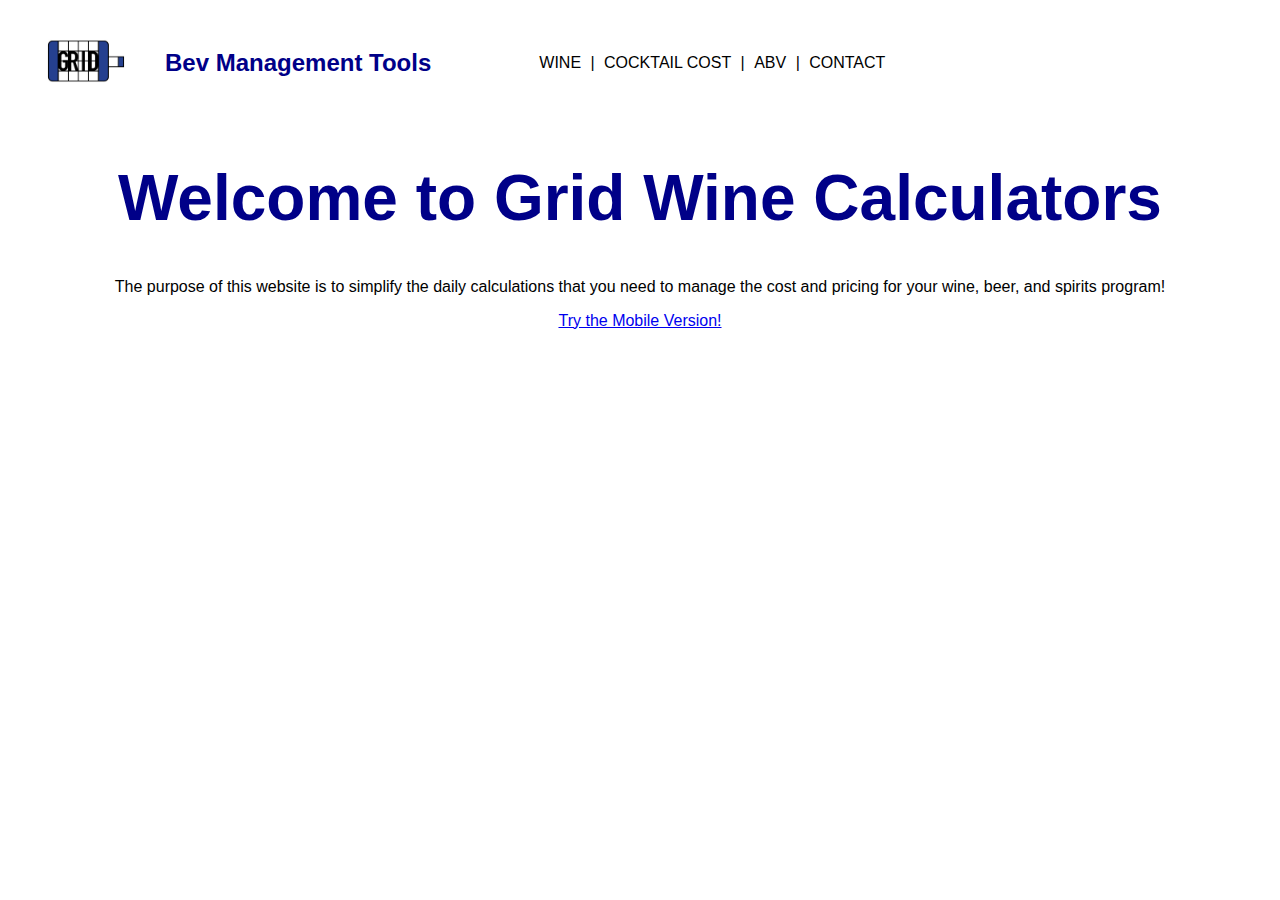
<file: index.html>
<!doctype html>
<html>
<head>
<meta charset="UTF-8">
<title>index.html</title>
<link href="gridsitestyle.css" rel="stylesheet" type="text/css">
	<script data-ad-client="ca-pub-8107246964600787" async src="https://pagead2.googlesyndication.com/pagead/js/adsbygoogle.js"></script>
</head>

	<header name="wineHeader" id="siteHeader">
	<table>
		<tr class="headerBar">
			<td width="150" align="center"><a href="https://aschawel.github.io/index.html"><img src="GRID WINE LOGO.jpg" width="100" height="100" alt=""/></a></td>
			<td align="left"><h2 id="heading">Bev Management Tools</h2></td>
			<td name="navSpacer" width="100"></td>
			<td><p><a class="navLink" href="Grid Wine Calc.html">WINE</a></p></td>
			<td width="15" align="center"><p class="navLink">|</p></td>
			<td><p><a class="navLink" href="Cocktail Calc.html">COCKTAIL COST</a></p></td>
			<td width="15" align="center"><p class="navLink">|</p></td>
			<td><p><a class="navLink" href="ABV.html">ABV</a></p></td>
			<td width="15" align="center"><p class="navLink">|</p></td>
			<td><p><a class="navLink" href="contact.html">CONTACT</a></p></td>
		</tr>
	</table>
</header>

	
<body>
	<h1>Welcome to Grid Wine Calculators</h1>
	<p>The purpose of this website is to simplify the daily calculations that you need to manage the cost and pricing for your wine, beer, and spirits program!</p>
	<p><a href="reformatted.html">Try the Mobile Version!</a></p>
</body>
<style>
	h1{
		font-family: helvetica, arial;
		font-size: 5vw;
	}
	p{
		font-family: helvetica, arial;
		font-stretch: expanded;
		text-align: center;
	}
</style>
</html>
</file>
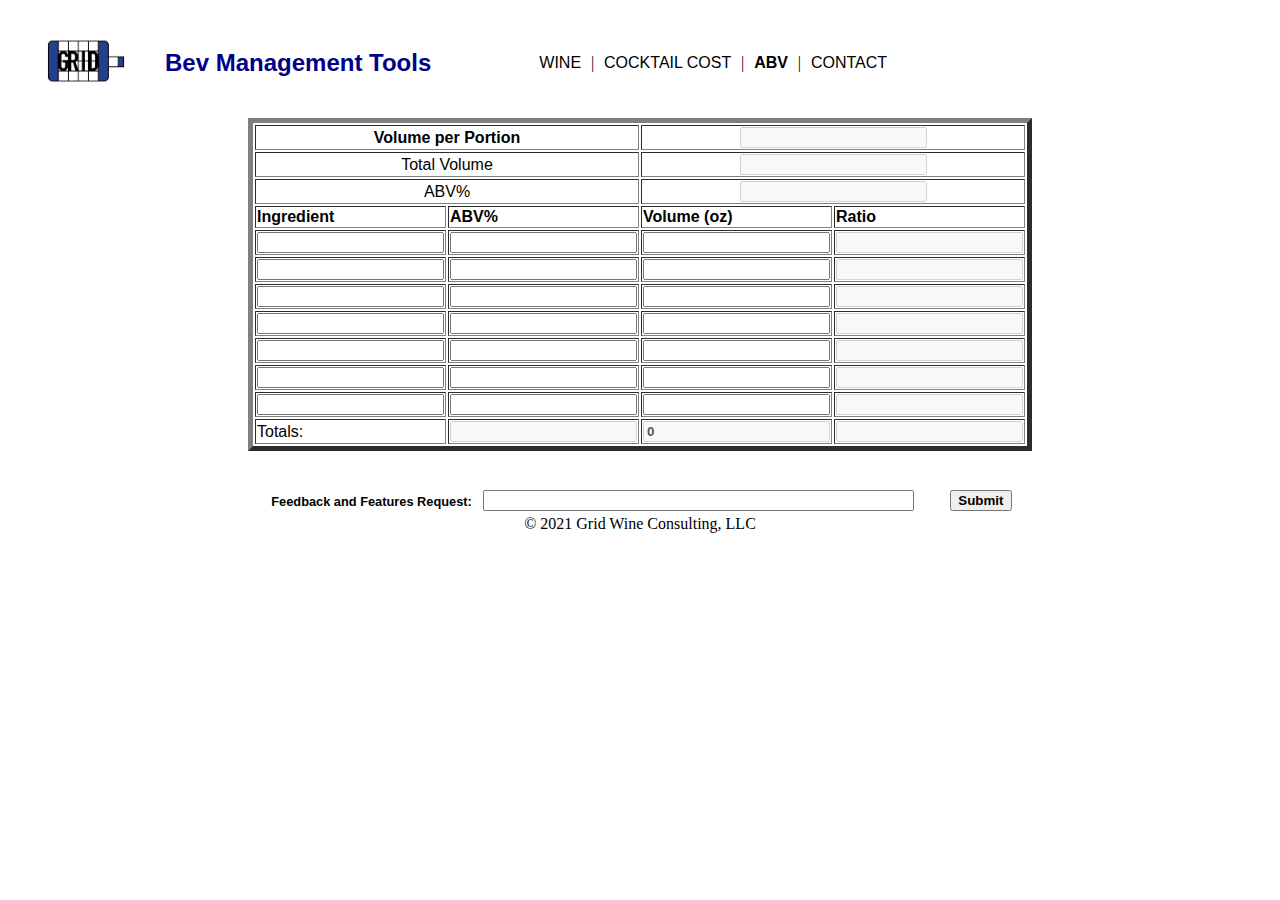
<file: ABV.html>
<!doctype html>
<html>
<head>
<meta charset="UTF-8">
<title>GRID - cocktail</title>
<link href="gridsitestyle.css" rel="stylesheet" type="text/css">
</head>
	
<header name="wineHeader" id="siteHeader">
	<table>
		<tr class="headerBar">
			<td width="150" align="center"><a href="https://aschawel.github.io/index.html"><img src="GRID WINE LOGO.jpg" width="100" height="100" alt=""/></a></td>
			<td align="left"><h2 id="heading">Bev Management Tools</h2></td>
			<td name="navSpacer" width="100"></td>
			<td><p><a class="navLink" href="Grid Wine Calc.html">WINE</a></p></td>
			<td width="15" align="center"><p class="navLink">|</p></td>
			<td><p><a class="navLink" href="Cocktail Calc.html">COCKTAIL COST</a></p></td>
			<td width="15" align="center"><p class="navLink">|</p></td>
			<td><p><a class="navLinkThis" href="ABV.html">ABV</a></p></td>
			<td width="15" align="center"><p class="navLink">|</p></td>
			<td><p><a class="navLink" href="contact.html">CONTACT</a></p></td>
		</tr>
	</table>
</header>

<body>
	<form method="post">
	<table border="1" id="tblCocktailCalc" align="center">
		<tr>
			<td align="center" colspan="2"><b>Volume per Portion </b></td>
			<td align="center" colspan="2"><input name="volPerPortion" id="volPerPortion" type="text" disabled></td>
		</tr>
		<tr>
			<td align="center" colspan="2">Total Volume</td>
			<td align="center" colspan="2"><input name="totalVol" id="totalVol" type="text" disabled></td>
		</tr>
		<tr>
			<td align="center" colspan="2">ABV%</td>
			<td align="center" colspan="2"><input name="scaledVol" id="scaledVol" type="text" disabled></td>
		</tr>
		<tr name="tableHeader" id="calcHeader">
			<td>Ingredient</td>
			<td>ABV%</td>
			<td>Volume (oz)</td>
			<td>Ratio</td>
		</tr>
		<tr name="ingredient 0" align="center">
			<td><input name="ing1" id="ing0" type="text"></td>
			<td><input name="abv" id="abv0" type="number" oninput="validateVolume()"></td>
			<td><input name="vol" id="vol0" type="number" oninput="validateVolume()"></td>
			<td><input name="ratio" id="ratio0" type="number" disabled></td>
		</tr>
		<tr name="ingredient 1">
			<td><input name="ing" id="ing1" type="text"></td>
			<td><input name="abv" id="abv1" type="number" oninput="validateVolume()"></td>
			<td><input name="vol" id="vol1" type="number" oninput="validateVolume()"></td>
			<td><input name="ratio" id="ratio1" type="number" disabled></td>
		</tr>
		<tr name="ingredient 2">
			<td><input name="ing" id="ing2" type="text"></td>
			<td><input name="abv" id="abv2"  type="number" oninput="validateVolume()"></td>
			<td><input name="vol" id="vol2"  type="number" oninput="validateVolume()"></td>
			<td><input name="ratio" id="ratio2"  type="number" disabled></td>
		</tr>
		<tr name="ingredient 3">
			<td><input name="ing" id="ing3" type="text"></td>
			<td><input name="abv" id="abv3"  type="number" oninput="validateVolume()"></td>
			<td><input name="vol" id="vol3"  type="number" oninput="validateVolume()"></td>
			<td><input name="ratio" id="ratio3"  type="number" disabled></td>
		</tr>
		<tr name="ingredient 4">
			<td><input name="ing" id="ing4" type="text"></td>
			<td><input name="abv" id="abv4"  type="number" oninput="validateVolume()"></td>
			<td><input name="vol" id="vol4"  type="number" oninput="validateVolume()"></td>
			<td><input name="ratio" id="ratio4"  type="number" disabled></td>
		</tr>
		<tr name="ingredient 5">
			<td><input name="ing" id="ing5" type="text" value=""></td>
			<td><input name="abv" id="abv5"  type="number" oninput="validateVolume()"></td>
			<td><input name="vol" id="vol5"  type="number" oninput="validateVolume()"></td>
			<td><input name="ratio" id="ratio5"  type="number" disabled></td>
		</tr>
		<tr name="ingredient 6">
			<td><input name="ing" id="ing6" type="text" value=""></td>
			<td><input name="abv" id="abv6"  type="number" oninput="validateVolume()"></td>
			<td><input name="vol" id="vol6"  type="number" oninput="validateVolume()"></td>
			<td><input name="ratio" id="ratio6"  type="number" disabled></td>
		</tr>
		<tr name="ingredient totals">
			<td>Totals:</td>
			<td><input name="ttl_ABV" id="ttl_ABV" type="number" disabled></td>
			<td><input name="ttl_vol" id="ttl_vol"  type="number" value="0" disabled></td>
			<td><input name="ttl_ratio" id="ttl_ratio"  type="number" value="-" disabled></td>
		</tr>
	</table>
	</form>
	
<script src="jscriptABV.js"></script>
	
</body>
	<br>
	<br>
<footer>
	<form method="post" action="mailto:aschawe@gridwineconsulting.com">
	<table border="0" align="center" width="60%">
		<tr>
			<td align="center"><label for="textfield">Feedback and Features Request:</label></td>
			<td align="left"><input name="featureRequest" type="text" size="50"></td>
			<td><input type="submit"></td>
		</tr>
		<tr><td colspan="3" align="center">&copy; 2021 Grid Wine Consulting, LLC</td></tr>
	</table>
	</form>
	<br>
</footer>
</html>
</file>
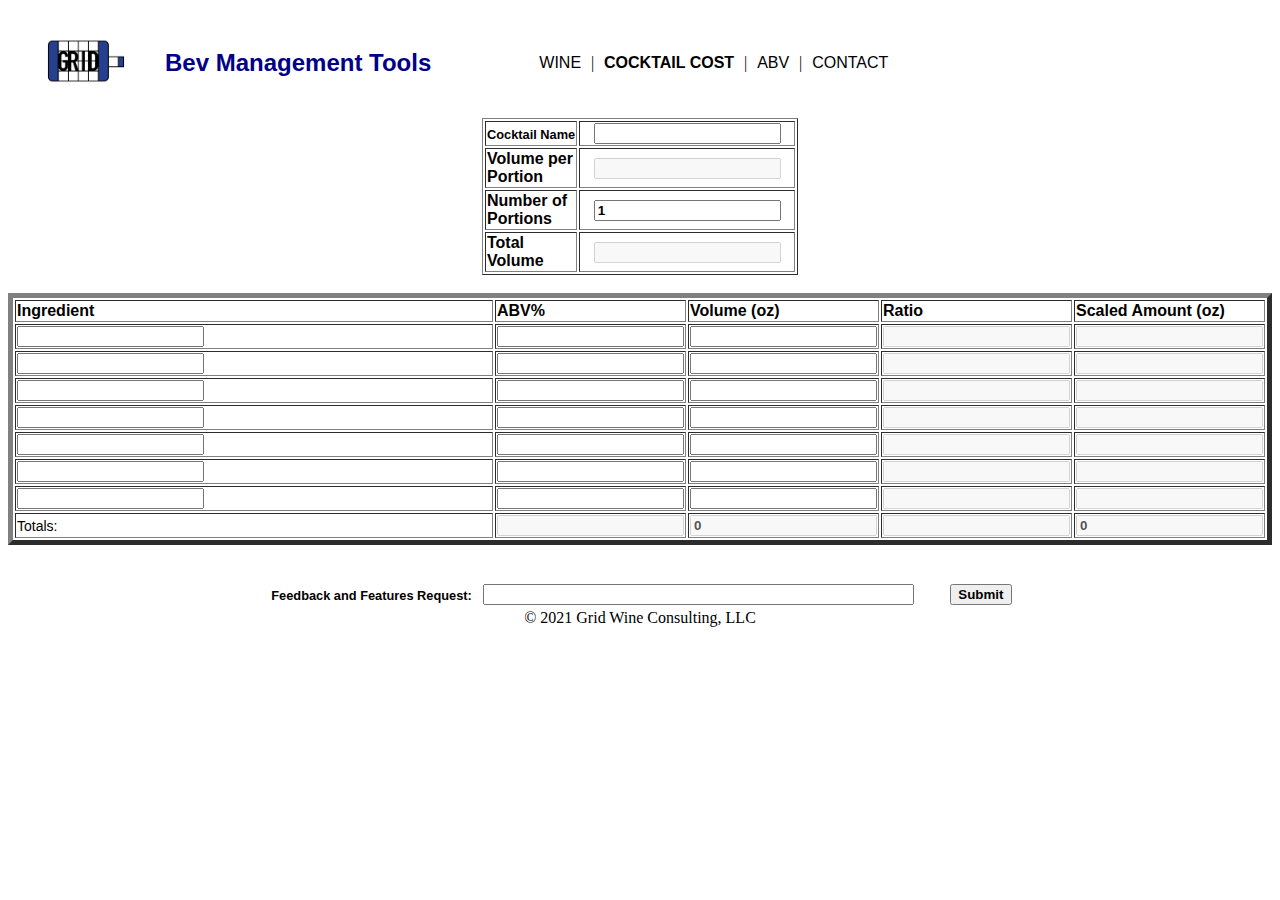
<file: Cocktail Calc.html>
<!doctype html>
<html>
<head>
<meta charset="UTF-8">
<title>GRID - ABV Calc</title>
<link href="gridsitestyle.css" rel="stylesheet" type="text/css">
</head>
	
<header name="wineHeader" id="siteHeader">
	<table>
		<tr class="headerBar">
			<td width="150" align="center"><a href="https://aschawel.github.io/index.html"><img src="GRID WINE LOGO.jpg" width="100" height="100" alt=""/></a></td>
			<td align="left"><h2 id="heading">Bev Management Tools</h2></td>
			<td name="navSpacer" width="100"></td>
			<td><p><a class="navLink" href="Grid Wine Calc.html">WINE</a></p></td>
			<td width="15" align="center"><p class="navLink">|</p></td>
			<td><p><a class="navLinkThis" href="Cocktail Calc.html">COCKTAIL COST</a></p></td>
			<td width="15" align="center"><p class="navLink">|</p></td>
			<td><p><a class="navLink" href="ABV.html">ABV</a></p></td>
			<td width="15" align="center"><p class="navLink">|</p></td>
			<td><p><a class="navLink" href="contact.html">CONTACT</a></p></td>
		</tr>
	</table>
</header>

<body>
	<form method="post">
	<table id="tblCalcFloater" border="1" align="center" width="25%">
		<tr>
			<td width="30%"><label for="textfield">Cocktail Name</label></td>
			<td align="center"><input name="cocktailName" type="text"></td>
		</tr>
		<tr>
			<td>Volume per Portion</td>
			<td align="center"><input name="volPerPortion" id="volPerPortion" type="text" disabled></td>
		</tr>
		<tr>
			<td>Number of Portions</td>
			<td align="center"><input name="numPortions" id="numPortions" type="text" value="1" oninput="validateVolume()"></td>
		</tr>
		<tr>
			<td>Total Volume</td>
			<td align="center"><input name="scaledVol" id="scaledVol" type="text" disabled></td>
		</tr>
	</table>
		
		<br>
		
	<table border="1" id="tblCocktailCalc" align="center">
		<tr name="tableHeader" id="calcHeader">
			<td class="ingredient">Ingredient</td>
			<td class="abv-header">ABV%</td>
			<td class="vol-header">Volume (oz)</td>
			<td class="ratio-header">Ratio</td>
			<td class="scaled-header">Scaled Amount (oz)</td>
		</tr>
		<tr name="ingredient 0" class="cocktail-calc-content">
			<td><input name="ing1" id="ing0" type="text"></td>
			<td><input name="abv" id="abv0" type="number" oninput="validateVolume()"></td>
			<td><input name="vol" id="vol0" type="number" oninput="validateVolume()"></td>
			<td><input name="ratio" id="ratio0" type="number" disabled></td>
			<td><input name="scaled" id="scaled0" type="number" disabled></td>
		</tr>
		<tr name="ingredient 1" class="cocktail-calc-content">
			<td><input name="ing" id="ing1" type="text"></td>
			<td><input name="abv" id="abv1" type="number" oninput="validateVolume()"></td>
			<td><input name="vol" id="vol1" type="number" oninput="validateVolume()"></td>
			<td><input name="ratio" id="ratio1" type="number" disabled></td>
			<td><input name="scaled" id="scaled1" type="number" disabled></td>
		</tr>
		<tr name="ingredient 2" class="cocktail-calc-content">
			<td><input name="ing" id="ing2" type="text"></td>
			<td><input name="abv" id="abv2"  type="number" oninput="validateVolume()"></td>
			<td><input name="vol" id="vol2"  type="number" oninput="validateVolume()"></td>
			<td><input name="ratio" id="ratio2"  type="number" disabled></td>
			<td><input name="scaled" id="scaled2"  type="number" disabled></td>
		</tr>
		<tr name="ingredient 3" class="cocktail-calc-content">
			<td><input name="ing" id="ing3" type="text"></td>
			<td><input name="abv" id="abv3"  type="number" oninput="validateVolume()"></td>
			<td><input name="vol" id="vol3"  type="number" oninput="validateVolume()"></td>
			<td><input name="ratio" id="ratio3"  type="number" disabled></td>
			<td><input name="scaled" id="scaled3"  type="number" disabled></td>
		</tr>
		<tr name="ingredient 4" class="cocktail-calc-content">
			<td><input name="ing" id="ing4" type="text"></td>
			<td><input name="abv" id="abv4"  type="number" oninput="validateVolume()"></td>
			<td><input name="vol" id="vol4"  type="number" oninput="validateVolume()"></td>
			<td><input name="ratio" id="ratio4"  type="number" disabled></td>
			<td><input name="scaled" id="scaled4"  type="number" disabled></td>
		</tr>
		<tr name="ingredient 5" class="cocktail-calc-content">
			<td><input name="ing" id="ing5" type="text" value=""></td>
			<td><input name="abv" id="abv5"  type="number" oninput="validateVolume()"></td>
			<td><input name="vol" id="vol5"  type="number" oninput="validateVolume()"></td>
			<td><input name="ratio" id="ratio5"  type="number" disabled></td>
			<td><input name="scaled" id="scaled5"  type="number" disabled></td>
		</tr>
		<tr name="ingredient 6" class="cocktail-calc-content">
			<td><input name="ing" id="ing6" type="text" value=""></td>
			<td><input name="abv" id="abv6"  type="number" oninput="validateVolume()"></td>
			<td><input name="vol" id="vol6"  type="number" oninput="validateVolume()"></td>
			<td><input name="ratio" id="ratio6"  type="number" disabled></td>
			<td><input name="scaled" id="scaled6"  type="number" disabled></td>
		</tr>
		<tr name="ingredient totals" class="cocktail-calc-content">
			<td>Totals:</td>
			<td><input name="ttl_ABV" id="ttl_ABV" type="number" disabled></td>
			<td><input name="ttl_vol" id="ttl_vol"  type="number" value="0" disabled></td>
			<td><input name="ttl_ratio" id="ttl_ratio"  type="number" value="-" disabled></td>
			<td><input name="ttl_scaled" id="ttl_scaled" type="number" value="0" disabled></td>
		</tr>
	</table>
	</form>
	
<script src="jscriptCocktailCalc.js"></script>
	
</body>
	<br>
	<br>
<footer>
	<form method="post" action="mailto:aschawe@gridwineconsulting.com">
	<table border="0" align="center" width="60%">
		<tr>
			<td align="center"><label for="textfield">Feedback and Features Request:</label></td>
			<td align="left"><input name="featureRequest" type="text" size="50"></td>
			<td><input type="submit"></td>
		</tr>
		<tr><td colspan="3" align="center">&copy; 2021 Grid Wine Consulting, LLC</td></tr>
	</table>
	</form>
	<br>
</footer>
</html>
</file>
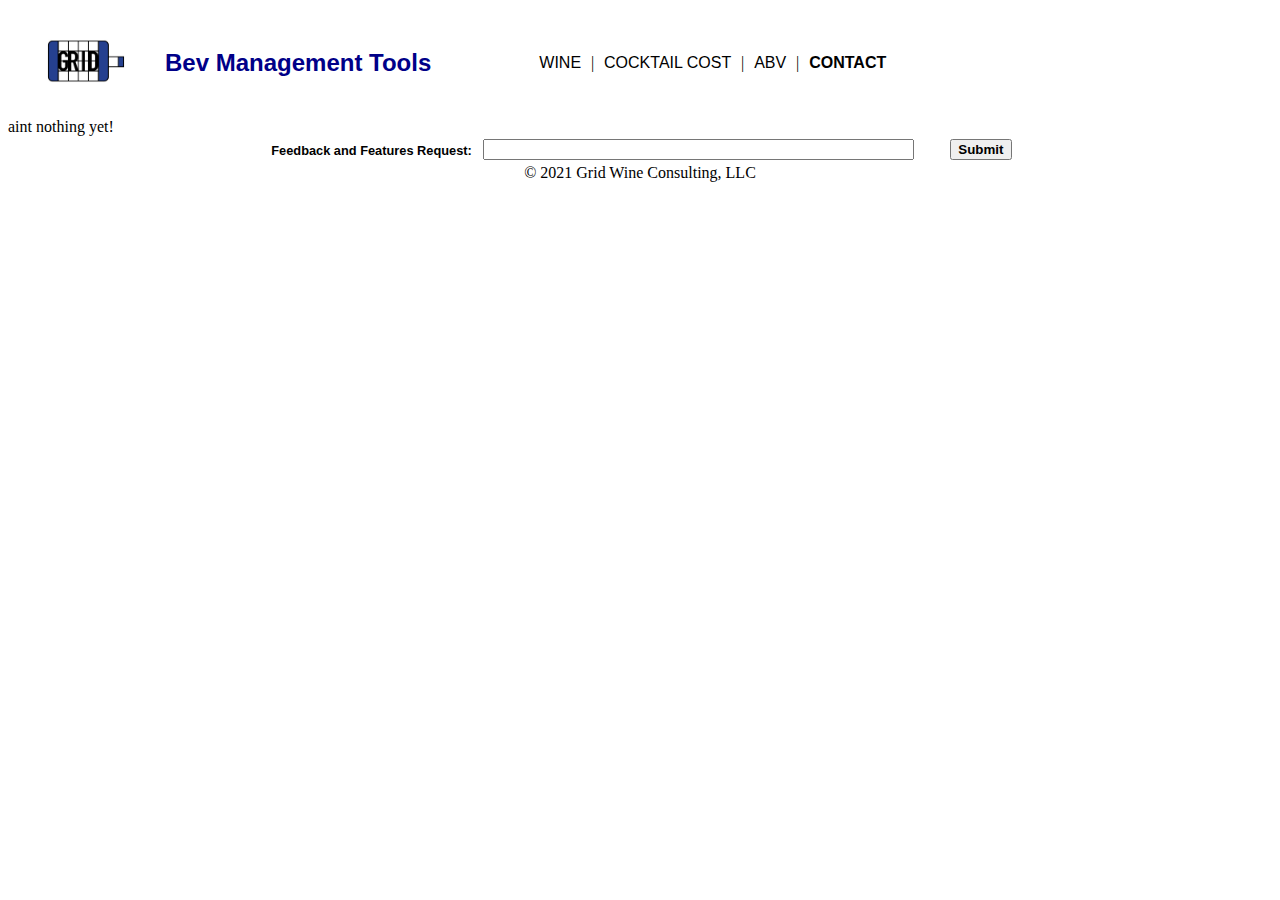
<file: contact.html>
<!doctype html>
<html>
<head>
<meta charset="UTF-8">
<title>GRID - contact</title>
<link href="gridsitestyle.css" rel="stylesheet" type="text/css">
</head>

<header name="wineHeader" id="siteHeader">
	<table>
		<tr class="headerBar">
			<td width="150" align="center"><a href="https://aschawel.github.io/index.html"><img src="GRID WINE LOGO.jpg" width="100" height="100" alt=""/></a></td>
			<td align="left"><h2 id="heading">Bev Management Tools</h2></td>
			<td name="navSpacer" width="100"></td>
			<td><p><a class="navLink" href="Grid Wine Calc.html">WINE</a></p></td>
			<td width="15" align="center"><p class="navLink">|</p></td>
			<td><p><a class="navLink" href="Cocktail Calc.html">COCKTAIL COST</a></p></td>
			<td width="15" align="center"><p class="navLink">|</p></td>
			<td><p><a class="navLink" href="ABV.html">ABV</a></p></td>
			<td width="15" align="center"><p class="navLink">|</p></td>
			<td><p><a class="navLinkThis" href="contact.html">CONTACT</a></p></td>
		</tr>
	</table>
</header>

<body>
	aint nothing yet!
	</body>
<footer>
	<form method="post" action="mailto:aschawe@gridwineconsulting.com">
	<table border="0" align="center" width="60%">
		<tr>
			<td align="center"><label for="textfield">Feedback and Features Request:</label></td>
			<td align="left"><input name="featureRequest" type="text" size="50"></td>
			<td><input type="submit"></td>
		</tr>
		<tr><td colspan="3" align="center">&copy; 2021 Grid Wine Consulting, LLC</td></tr>
	</table>
	</form>
	<br>
</footer>

</html>
</file>
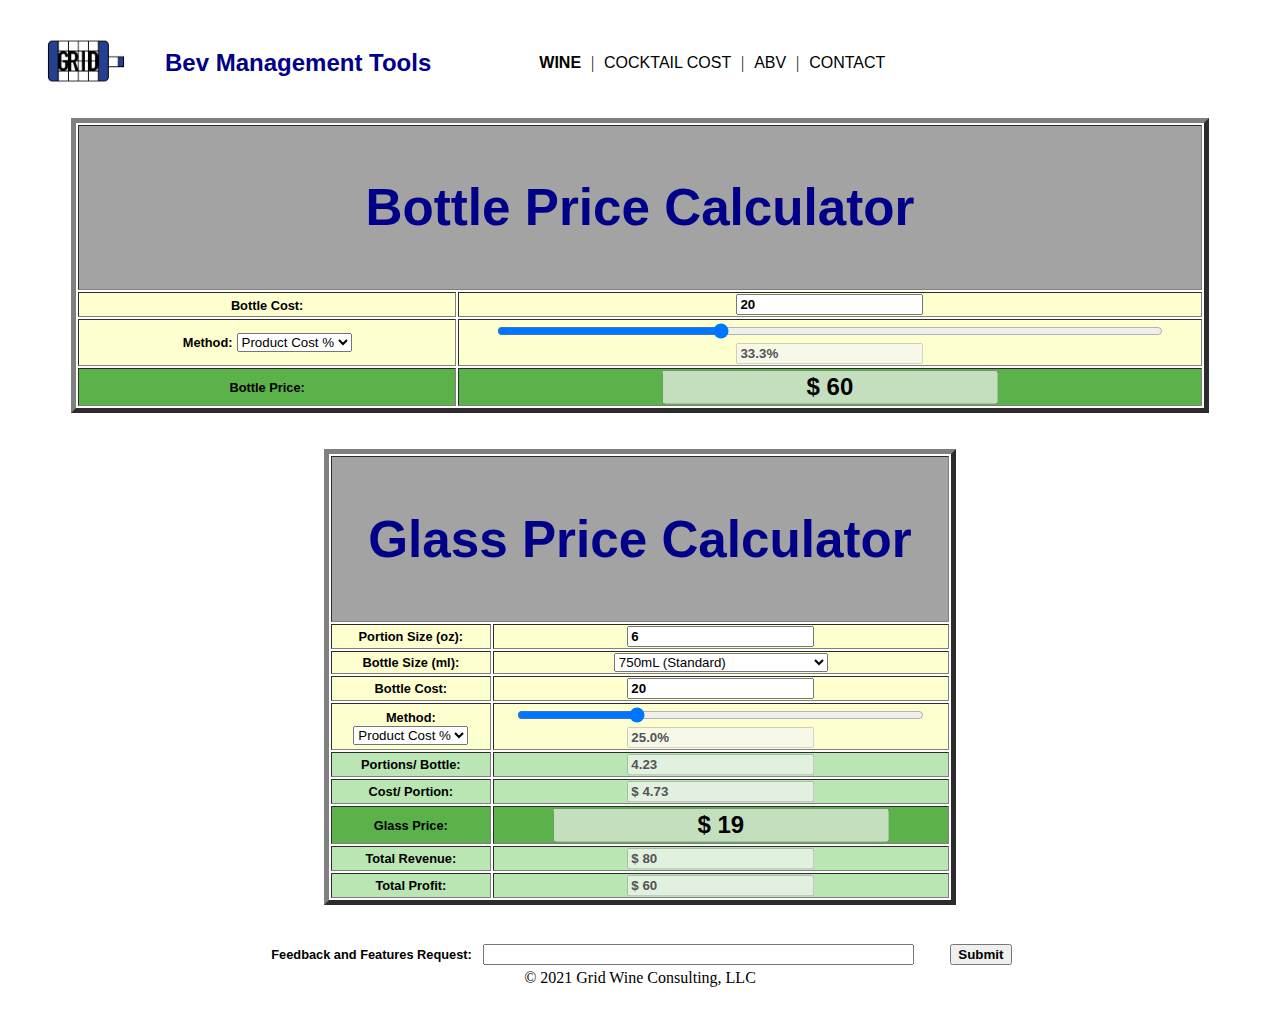
<file: Grid Wine Calc.html>
<!doctype html>
<html>
<head>
<meta charset="UTF-8">
<title>GRID - WINE</title>
<link href="gridsitestyle.css" rel="stylesheet" type="text/css">
</head>

<header name="wineHeader" id="siteHeader">
	<table>
		<tr class="headerBar">
			<td width="150" align="center"><a href="https://aschawel.github.io/index.html"><img src="GRID WINE LOGO.jpg" width="100" height="100" alt=""/></a></td>
			<td align="left"><h2 id="heading">Bev Management Tools</h2></td>
			<td name="navSpacer" width="100"></td>
			<td><p><a class="navLinkThis" href="Grid Wine Calc.html">WINE</a></p></td>
			<td width="15" align="center"><p class="navLink">|</p></td>
			<td><p><a class="navLink" href="Cocktail Calc.html">COCKTAIL COST</a></p></td>
			<td width="15" align="center"><p class="navLink">|</p></td>
			<td><p><a class="navLink" href="ABV.html">ABV</a></p></td>
			<td width="15" align="center"><p class="navLink">|</p></td>
			<td><p><a class="navLink" href="contact.html">CONTACT</a></p></td>
		</tr>
	</table>
</header>
	
<body>
	
<div name="bottlePriceCalc" id="bottlePriceCalc">
	<form id="btl_price_calc" name="btl_price_calc" method="post">
	<table width="90%" border="5" align="center">
  <tbody>
	<tr>
		<td colspan="2"  bgcolor="a3a3a3" align="center"><h3>Bottle Price Calculator</h3></td>
	</tr>
    <tr>
      <td align="center" bgcolor="#FEFFCF"><label for="textfield">Bottle Cost:</label></td>
      <td align="center" bgcolor="#FEFFCF"><input type="text" name="btl_cost" id="btl_cost" width="200" value="20" oninput="validateBtlForm()" required> <br></td>
    </tr>
    <tr>
      <td align="center" bgcolor="#FEFFCF">
		  <label for="textfield">Method:</label>
		  <select id="btlSelMethod" oninput="btlCostAction()">
			  <option id="btlSelPC" value="1">Product Cost %</option>
			  <option id="btlSelMarkup" value="2">Markup</option>
		  </select>
	</td>
     	<div class="range">
      		<td align="center" bgcolor="#FEFFCF">
				<input name="btl_pc" type="range" id="btl_pc" width="90%" value=".333" min=".25" max=".5" step=".001" oninput="btlCostAction()">
				<input name="btl_pc_text" type="text" id="btl_pc_text" value="33.3%" width="40" disabled><br>
			</td>
		</div>
    </tr>
    <tr>
      <td align="center" bgcolor="#5BB24B"><label for="textfield">Bottle Price:</label></td>
      <td align="center" bgcolor="#5BB24B"><input class="mainOutput" type="text" name="price" id="price" value="$ 60" disabled></td>
    </tr>
		</tbody>
	</table>
	</form>
</div>
<br>
<br>
<div name="glassPriceCalc" id="glassPriceCalc">
	<form id="gls_calc" name="gls_calc" method="post">
	<table width="50%" border="5" align="center">
  <tbody>
	<tr>
		<td colspan="2" bgcolor="a3a3a3" align="center"><h3>Glass Price Calculator</h3></td>
	</tr>
    <tr>
      <td align="center" bgcolor="#FEFFCF"><label for="textfield">Portion Size (oz):</label></td>
      <td align="center" bgcolor="#FEFFCF"><input type="text" name="gls_portion" id="gls_portion" width="200" value="6" oninput="validateGlsForm()" required> <br></td>
    </tr>
	   <tr>
      <td align="center" bgcolor="#FEFFCF"><label for="textfield">Bottle Size (ml):</label></td>
      <td align="center" bgcolor="#FEFFCF">
		  <select name="gls_btl_size" id="gls_btl_size" oninput="validateGlsForm()">
			  <option value="187">187mL (Split)</option>
			  <option value="375">375mL (Half Bottle)</option>
			  <option value="500">500mL (Half Liter)</option>
			  <option value="500">620mL (Clavelin)</option>
			  <option value="750" selected>750mL (Standard)</option>
			  <option value="1000">1L (Liter)</option>
			  <option value="1500">1.5L (Magnum)</option>
			  <option value="1750">1750mL (Handle)</option>
			  <option value="3000">3L (Jeroboam/ Double Magnum)</option>
			  <option value="4500">4.5L (Rehoboam)</option>
			  <option value="6000">6L (Imperial)</option>
			  <option value="9000">9L (Mordechai)</option>
			  <option value="12000">12L (Balthazar)</option>
			  <option value="15000">15L (Nebuchadnezzar)</option>
			  <option value="18000">18L (Melchior)</option>
			  <option value="20000">20L (Solomon)</option>
			  <option value="25000">25L (Sovereign)</option>
			  <option value="30000">30L (Melchizedek)</option>
		  </select>
		  
		  <br></td>
    </tr>
	  <tr>
      <td align="center" bgcolor="#FEFFCF"><label for="textfield">Bottle Cost:</label></td>
      <td align="center" bgcolor="#FEFFCF"><input type="text" name="gls_btl_cost" id="gls_btl_cost" width="200" value="20" oninput="validateGlsForm()" required> <br></td>
    </tr>
    <tr>
      <td align="center" bgcolor="#FEFFCF">
		  <label for="textfield">Method:</label><br>
		  <select id="glsSelMethod" oninput="glsCostAction()">
			  <option id="glsSelPC" value="1">Product Cost %</option>
			  <option id="glsSelMarkup" value="2">Markup</option>
		  </select>
		</td>
      <td align="center" bgcolor="#FEFFCF"><input type="range" name="gls_pc" id="gls_pc" value=".25" min=".15" max=".50" step=".001" onMouseMove="glsCostAction()" >
		  <input name="pc_text" id="gls_pc_text" type="text" width="40" value="25.0%" disabled><br></td>
    </tr>
	<tr>
      <td align="center" bgcolor="#B9E6B2"><label for="textfield">Portions/ Bottle:</label></td>
      <td align="center" bgcolor="#B9E6B2"><input type="text" name="gls_ppb" id="gls_ppb" width="200" value="4.23" disabled> <br></td>
    </tr>
	<tr>
      <td align="center" bgcolor="#B9E6B2"><label for="textfield">Cost/ Portion:</label></td>
      <td align="center" bgcolor="#B9E6B2"><input type="text" name="gls_cpp" id="gls_cpp" width="200" value="$ 4.73" disabled> <br></td>
    </tr>
    <tr>
      <td align="center" bgcolor="#5BB24B"><label for="textfield">Glass Price:</label></td>
      <td align="center" bgcolor="#5BB24B"><input class="mainOutput" type="text" name="gls_price" id="gls_price" value="$ 19" disabled></td>
    </tr>
	<tr>
      <td align="center" bgcolor="#B9E6B2"><label for="textfield">Total Revenue:</label></td>
      <td align="center" bgcolor="#B9E6B2"><input type="text" name="gls_rev" id="gls_rev" value="$ 80" disabled></td>
    </tr>
	<tr>
      <td align="center" bgcolor="#B9E6B2"><label for="textfield">Total Profit:</label></td>
      <td align="center" bgcolor="#B9E6B2"><input type="text" name="gls_profit" id="gls_profit" value="$ 60" disabled></td>
    </tr>
		</tbody>
	</table>
	</form>

<script src="jscriptWineCalc.js"></script>
	
</div>
<br>
</body>
<footer>
	<br><form method="post" action="mailto:aschawe@gridwineconsulting.com">
	<table border="0" align="center" width="60%">
		<tr>
			<td align="center"><label for="textfield">Feedback and Features Request:</label></td>
			<td align="left"><input name="featureRequest" type="text" size="50"></td>
			<td><input type="submit"></td>
		</tr>
		<tr><td colspan="3" align="center">&copy; 2021 Grid Wine Consulting, LLC</td></tr>
	</table>
	</form>
	<br>
</footer>
</html>
</file>
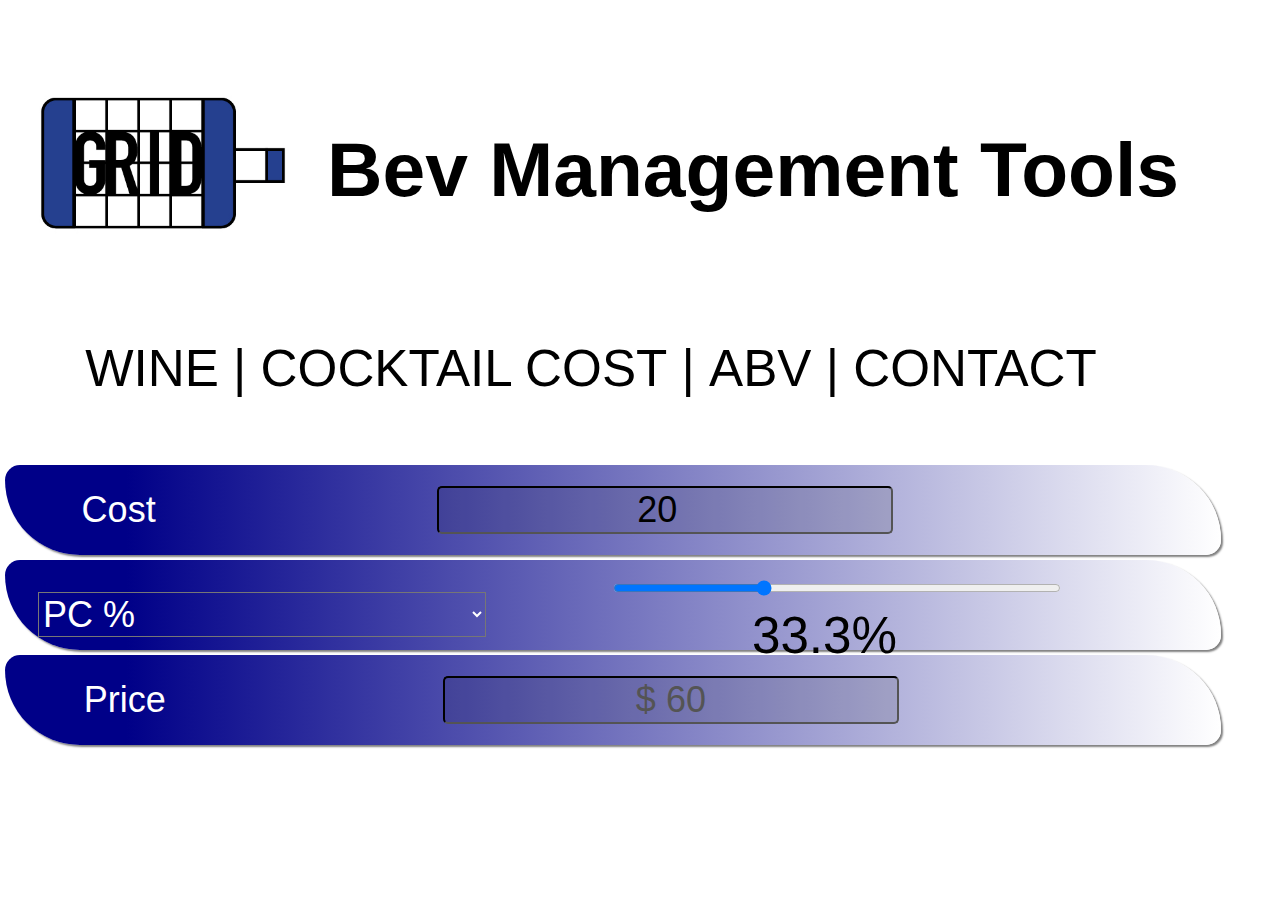
<file: reformatted.html>
<!doctype html>
<html>
<head>
<meta charset="UTF-8">
<title>reformatted</title>
<meta name="viewport" content="">
<meta http-equiv="ScreenOrientation" content="autoRotate:disabled">
</head>

<div class="header-bar">
	<table>
		<tr>
			<td align="center"><a href="https://aschawel.github.io/index.html"><img class="logo" src="GRID WINE LOGO.jpg" alt=""/></a></td>
			<td align="center"><h2 id="heading">Bev Management Tools</h2></td>
		</tr>
		<tr><td colspan="2">
				<a class="navLink" href="Grid Wine Calc.html">WINE</a>
				|
				<a class="navLink" href="Cocktail Calc.html">COCKTAIL COST</a>
				|
				<a class="navLink" href="ABV.html">ABV</a>
				|
					<a class="navLink" href="contact.html">CONTACT</a></td>
		</tr>
	</table>
	<br>
</div>
<body>

	<div class="content-containter">
		<form id="btl_price_calc" name="btl_price_calc" method="post">
			<div class="content-bar">
				<table class="content-bar-table"><tr><td>Cost</td><td>
				<input class="input-text" type="number" name="btl_cost" id="btl_cost" value="20" oninput="validateBtlForm()" required></td></tr></table>
			</div>
			<div class="content-bar">
				<table class="content-bar-table">
					<tr>
						<td>	<select class="dropdown" id="btlSelMethod" oninput="btlCostAction()">
					  				<option id="btlSelPC" value="1">PC %</option>
					  				<option id="btlSelMarkup" value="2">Markup</option>
								</select>
						</td>
						<td>
								<input name="btl_pc" id="btl_pc"  class="input-slider" type="range" value=".333" min=".25" max=".5" step=".001" oninput="btlCostAction()">
								<input class="slider-value-text" name="btl_pc_text" type="text" id="btl_pc_text" value="33.3%" disabled>
						</td>
					</tr>
				</table>
			</div>
			<div class="content-bar">
				<table class="content-bar-table"><tr><td>Price</td><td>
				<input class="input-text" type="text" name="price" id="price" value="$ 60" disabled></td></tr></table>
			</div>
		</form>
	</div>
	
</body>
<style>
	body{
		display: flex;
		flex-direction: column;
		justify-content: center;
		align-items: center;
		position: relative;
		margin: 0;
		padding: 0;
	}

	#btl_pc_text{
		text-align: center;
		border: none;
		background: transparent;
		color: black;
		font-family: helvetica, arial;
		font: bold;
		font-size: 4vw;
		vertical-align: middle;
	}
	.logo{
		width: 25vw;
		height: 25vw;
	}
	.input-slider{
		right: 0px;
		width: 35vw;
		text-align: center;
		border-radius: 5px;
	}
	.input-text{
		background-color: rgba(0,0,0,.1);
		border-color: black;
		border: normal;
		right: 0px;
		font-size: 4vh;
		width: 35vw;
		text-align: center;
		border-radius: 5px;
	}
	.nav-dropdown{
		background-color: transparent;
		background: image(aschawel.github.io/nav.png) no-repeat 0 0;
		height: 35px;
		width: 35px;
		color: white;
		border-style: solid;
		border-width: thick;
		border-color: black;
	}
	.header-bar{
		font-family: helvetica, arial;
		text-align: center;
		flex-grow: 3;
		font-size: 4vw;
		background: transparent;
		width: 100%;
		left: 0px;
	}
	.dropdown{
		font-size: 4vh;
		width: 35vw;
		color: white;
		text-indent: 0px;
		background: transparent;
		overflow: visible;
	}
	.content-containter{
		width: 100%;
		overflow: hidden;
	}
	.content-bar{
		width: 95%;
		height: 10vh;
		border-radius: 3vw 15vw 3vw 15vw;
		font-size: 4vh;
		margin: 5px;
		text-indent: 25px;
		font-family: helvetica, arial;
		color: white;
		background-image: linear-gradient(to right,#000088 10%,white);
		vertical-align: bottom;
		box-shadow: 2px 2px 2px grey;
	}
	.content-bar-table{
		width: 90%;
		height: 10vh;
		font-size: 4vh;
		margin: 5px;
		text-indent: 25px;
		font-family: helvetica, arial;
		text-align: center;
	}
.navLink:link{font-family: Helvetica, Arial; font-weight: normal; color: black; text-align: center; width: auto; text-decoration: none;}
.navLink:visited{font-family: Helvetica, Arial; font-weight: normal; color: black; text-align: center; width: auto; text-decoration: none;}
.navLink:hover{font-family: Helvetica, Arial; font-weight: normal; color: black; text-align: center; width: auto; text-decoration: underline;}
.navLink:active{font-family: Helvetica, Arial; font-weight: normal; color: black; text-align: center; width: 150; text-decoration: none;}
	</style>
	<script src="jscriptWineCalc.js"></script>
</html>
</file>
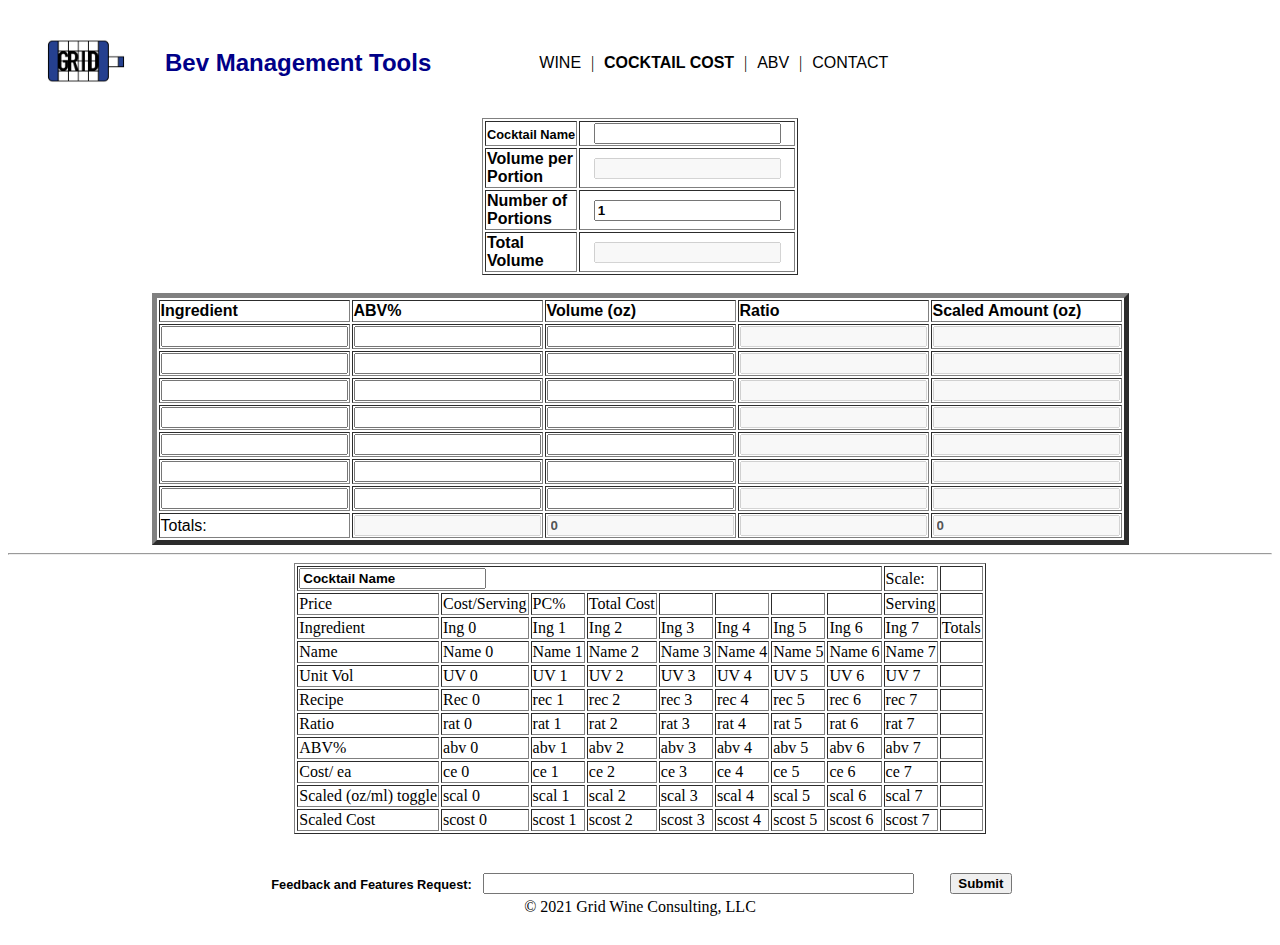
<file: Updated Cocktail.html>
<!doctype html>
<html>
<head>
<meta charset="UTF-8">
<title>GRID - ABV Calc</title>
<link href="gridsitestyle.css" rel="stylesheet" type="text/css">
</head>
	
<header name="wineHeader" id="siteHeader">
	<table>
		<tr class="headerBar">
			<td width="150" align="center"><a href="https://aschawel.github.io/index.html"><img src="GRID WINE LOGO.jpg" width="100" height="100" alt=""/></a></td>
			<td align="left"><h2 id="heading">Bev Management Tools</h2></td>
			<td name="navSpacer" width="100"></td>
			<td><p><a class="navLink" href="Grid Wine Calc.html">WINE</a></p></td>
			<td width="15" align="center"><p class="navLink">|</p></td>
			<td><p><a class="navLinkThis" href="Cocktail Calc.html">COCKTAIL COST</a></p></td>
			<td width="15" align="center"><p class="navLink">|</p></td>
			<td><p><a class="navLink" href="ABV.html">ABV</a></p></td>
			<td width="15" align="center"><p class="navLink">|</p></td>
			<td><p><a class="navLink" href="contact.html">CONTACT</a></p></td>
		</tr>
	</table>
</header>

<body>
	<form method="post">
	<table id="tblCalcFloater" border="1" align="center" width="25%">
		<tr>
			<td width="30%"><label for="textfield">Cocktail Name</label></td>
			<td align="center"><input name="cocktailName" type="text"></td>
		</tr>
		<tr>
			<td>Volume per Portion</td>
			<td align="center"><input name="volPerPortion" id="volPerPortion" type="text" disabled></td>
		</tr>
		<tr>
			<td>Number of Portions</td>
			<td align="center"><input name="numPortions" id="numPortions" type="text" value="1" oninput="validateVolume()"></td>
		</tr>
		<tr>
			<td>Total Volume</td>
			<td align="center"><input name="scaledVol" id="scaledVol" type="text" disabled></td>
		</tr>
	</table>
		
		<br>
		
	<table border="1" id="tblCocktailCalc" align="center">
		<tr name="tableHeader" id="calcHeader">
			<td>Ingredient</td>
			<td>ABV%</td>
			<td>Volume (oz)</td>
			<td>Ratio</td>
			<td>Scaled Amount (oz)</td>
		</tr>
		<tr name="ingredient 0" align="center">
			<td><input name="ing1" id="ing0" type="text"></td>
			<td><input name="abv" id="abv0" type="number" oninput="validateVolume()"></td>
			<td><input name="vol" id="vol0" type="number" oninput="validateVolume()"></td>
			<td><input name="ratio" id="ratio0" type="number" disabled></td>
			<td><input name="scaled" id="scaled0" type="number" disabled></td>
		</tr>
		<tr name="ingredient 1">
			<td><input name="ing" id="ing1" type="text"></td>
			<td><input name="abv" id="abv1" type="number" oninput="validateVolume()"></td>
			<td><input name="vol" id="vol1" type="number" oninput="validateVolume()"></td>
			<td><input name="ratio" id="ratio1" type="number" disabled></td>
			<td><input name="scaled" id="scaled1" type="number" disabled></td>
		</tr>
		<tr name="ingredient 2">
			<td><input name="ing" id="ing2" type="text"></td>
			<td><input name="abv" id="abv2"  type="number" oninput="validateVolume()"></td>
			<td><input name="vol" id="vol2"  type="number" oninput="validateVolume()"></td>
			<td><input name="ratio" id="ratio2"  type="number" disabled></td>
			<td><input name="scaled" id="scaled2"  type="number" disabled></td>
		</tr>
		<tr name="ingredient 3">
			<td><input name="ing" id="ing3" type="text"></td>
			<td><input name="abv" id="abv3"  type="number" oninput="validateVolume()"></td>
			<td><input name="vol" id="vol3"  type="number" oninput="validateVolume()"></td>
			<td><input name="ratio" id="ratio3"  type="number" disabled></td>
			<td><input name="scaled" id="scaled3"  type="number" disabled></td>
		</tr>
		<tr name="ingredient 4">
			<td><input name="ing" id="ing4" type="text"></td>
			<td><input name="abv" id="abv4"  type="number" oninput="validateVolume()"></td>
			<td><input name="vol" id="vol4"  type="number" oninput="validateVolume()"></td>
			<td><input name="ratio" id="ratio4"  type="number" disabled></td>
			<td><input name="scaled" id="scaled4"  type="number" disabled></td>
		</tr>
		<tr name="ingredient 5">
			<td><input name="ing" id="ing5" type="text" value=""></td>
			<td><input name="abv" id="abv5"  type="number" oninput="validateVolume()"></td>
			<td><input name="vol" id="vol5"  type="number" oninput="validateVolume()"></td>
			<td><input name="ratio" id="ratio5"  type="number" disabled></td>
			<td><input name="scaled" id="scaled5"  type="number" disabled></td>
		</tr>
		<tr name="ingredient 6">
			<td><input name="ing" id="ing6" type="text" value=""></td>
			<td><input name="abv" id="abv6"  type="number" oninput="validateVolume()"></td>
			<td><input name="vol" id="vol6"  type="number" oninput="validateVolume()"></td>
			<td><input name="ratio" id="ratio6"  type="number" disabled></td>
			<td><input name="scaled" id="scaled6"  type="number" disabled></td>
		</tr>
		<tr name="ingredient totals">
			<td>Totals:</td>
			<td><input name="ttl_ABV" id="ttl_ABV" type="number" disabled></td>
			<td><input name="ttl_vol" id="ttl_vol"  type="number" value="0" disabled></td>
			<td><input name="ttl_ratio" id="ttl_ratio"  type="number" value="-" disabled></td>
			<td><input name="ttl_scaled" id="ttl_scaled" type="number" value="0" disabled></td>
		</tr>
	</table>
	</form>
	
	<hr>
	<form name="updatedBevCalc" id="updBevCalc"></form>
	<table align="center" border="1">
	<tr><td colspan="8"><input name="upCtlName" type="text" value="Cocktail Name" onFocus="this.value=''"></td><td>Scale:</td><td></td></tr>
		<tr><td>Price</td><td>Cost/Serving</td><td>PC%</td><td>Total Cost</td><td></td><td></td><td></td><td></td><td>Serving</td><td></td></tr>
		<tr><td>Ingredient</td><td>Ing 0</td><td>Ing 1</td><td>Ing 2</td><td>Ing 3</td><td>Ing 4</td><td>Ing 5</td><td>Ing 6</td><td>Ing 7</td><td>Totals</td></tr>
		<tr><td>Name</td><td>Name 0</td><td>Name 1</td><td>Name 2</td><td>Name 3</td><td>Name 4</td><td>Name 5</td><td>Name 6</td><td>Name 7</td><td></td></tr>
		<tr><td>Unit Vol</td><td>UV 0</td><td>UV 1</td><td>UV 2</td><td>UV 3</td><td>UV 4</td><td>UV 5</td><td>UV 6</td><td>UV 7</td><td></td></tr>
		<tr><td>Recipe</td><td>Rec 0</td><td>rec 1</td><td>rec 2</td><td>rec 3</td><td>rec 4</td><td>rec 5</td><td>rec 6</td><td>rec 7</td><td></td></tr>
		<tr><td>Ratio</td><td>rat 0</td><td>rat 1</td><td>rat 2</td><td>rat 3</td><td>rat 4</td><td>rat 5</td><td>rat 6</td><td>rat 7</td><td></td></tr>
		<tr><td>ABV%</td><td>abv 0</td><td>abv 1</td><td>abv 2</td><td>abv 3</td><td>abv 4</td><td>abv 5</td><td>abv 6</td><td>abv 7</td><td></td></tr>
		<tr><td>Cost/ ea</td><td>ce 0</td><td>ce 1</td><td>ce 2</td><td>ce 3</td><td>ce 4</td><td>ce 5</td><td>ce 6</td><td>ce 7</td><td></td></tr>
		<tr><td>Scaled (oz/ml) toggle</td><td>scal 0</td><td>scal 1</td><td>scal 2</td><td>scal 3</td><td>scal 4</td><td>scal 5</td><td>scal 6</td><td>scal 7</td><td></td></tr>
		<tr><td>Scaled Cost</td><td>scost 0</td><td>scost 1</td><td>scost 2</td><td>scost 3</td><td>scost 4</td><td>scost 5</td><td>scost 6</td><td>scost 7</td><td></td></tr>
	</table>
	</form>
	
<script src="jscriptCocktailCalc.js"></script>
	
</body>
	<br>
	<br>
<footer>
	<form method="post" action="mailto:aschawe@gridwineconsulting.com">
	<table border="0" align="center" width="60%">
		<tr>
			<td align="center"><label for="textfield">Feedback and Features Request:</label></td>
			<td align="left"><input name="featureRequest" type="text" size="50"></td>
			<td><input type="submit"></td>
		</tr>
		<tr><td colspan="3" align="center">&copy; 2021 Grid Wine Consulting, LLC</td></tr>
	</table>
	</form>
	<br>
</footer>
</html>
</file>
<file: gridsitestyle.css>
@charset "UTF-8";

.test-calc-input{
	alignment-baseline: center;
	height: 30px;
	width: 90%;
	background: #C82D30;
	border-radius: 0px 50px 0px 50px;
}

.cocktail-calc-content{
	font-size: 14px;
	align-content: center;
}

.ingredient{
	width: 60%;
}
.abv-header{
	width: 10%;
}
.vol-header{
	width: 10%;	
}
.ratio-header{
	width: 10%;	
}
.scaled-header{
	width: 10%;	
}

.headerBar{
	column-span: all;
	vertical-align: middle;
}

#heading {
	color: #000088;
	font-weight: bold;
	font-family: arial;
	text-align: center;
}

#gls_pc {
	width: 90%;
}
#btl_pc{
	width: 90%;
}

h1 {
	color: #000088;
	text-align: center;
}

h2 {
	color: #000088;
	font-size: 24px;
	font-weight: bold;
	font-family: arial;
	text-align: center;
	vertical-align: middle;
}

h3 {
	color: #000088;
	font-size: 4vw;
	font-weight: bold;
	font-family: arial;
	text-align: center;
	vertical-align: middle;
}

label {
	font-weight: bold;
	font-size: 1vw;
	font-family: Helvetica, Arial, "sans-serif";
}
input {
	font-family: arial;
	font-weight: bold;
}

.selMethod{
	font-weight: bold;
}

.btlPC{
	direction: rtl;
}

#standard {
	font-weight: bold;
}
#pc {
	width: 90%
}
.mainOutput {
	font-weight: bolder;
	font-size: 24px;
	color: black;
	text-align: center;
}

#tblCalcFloater {
	border: 5;
	font-family: arial;
	font-weight: bold;
}

#tblCocktailCalc{
	border: 5;
	border-width: thick;
	font-family: arial;
}

#calcHeader {
	font-family: arial;
	font-weight: bold;
}

#gridNavBar{
	background-color: #000088;
}

.navLink:link{font-family: Gotham, "Helvetica Neue", Helvetica, Arial, "sans-serif"; font-weight: normal; color: black; text-align: center; width: auto; text-decoration: none;}
.navLink:visited{font-family: Gotham, "Helvetica Neue", Helvetica, Arial, "sans-serif"; font-weight: normal; color: black; text-align: center; width: auto; text-decoration: none;}
.navLink:hover{font-family: Gotham, "Helvetica Neue", Helvetica, Arial, "sans-serif"; font-weight: normal; color: black; text-align: center; width: auto; text-decoration: underline;}
.navLink:active{font-family: Gotham, "Helvetica Neue", Helvetica, Arial, "sans-serif"; font-weight: normal; color: black; text-align: center; width: 150; text-decoration: none;}

.navLinkThis:link{font-family: Gotham, "Helvetica Neue", Helvetica, Arial, "sans-serif"; font-weight: bold; color: black; text-align: center; width: auto; text-decoration: none;}
.navLinkThis:visited{font-family: Gotham, "Helvetica Neue", Helvetica, Arial, "sans-serif"; font-weight: normal; color: black; text-align: center; width: auto; text-decoration: none;}
.navLinkThis:hover{font-family: Gotham, "Helvetica Neue", Helvetica, Arial, "sans-serif"; font-weight: bolder; color: black; text-align: center; width: auto; text-decoration: none;}
.navLinkThis:active{font-family: Gotham, "Helvetica Neue", Helvetica, Arial, "sans-serif"; font-weight: normal; color: black; text-align: center; width: 150; text-decoration: none;}
</file>
